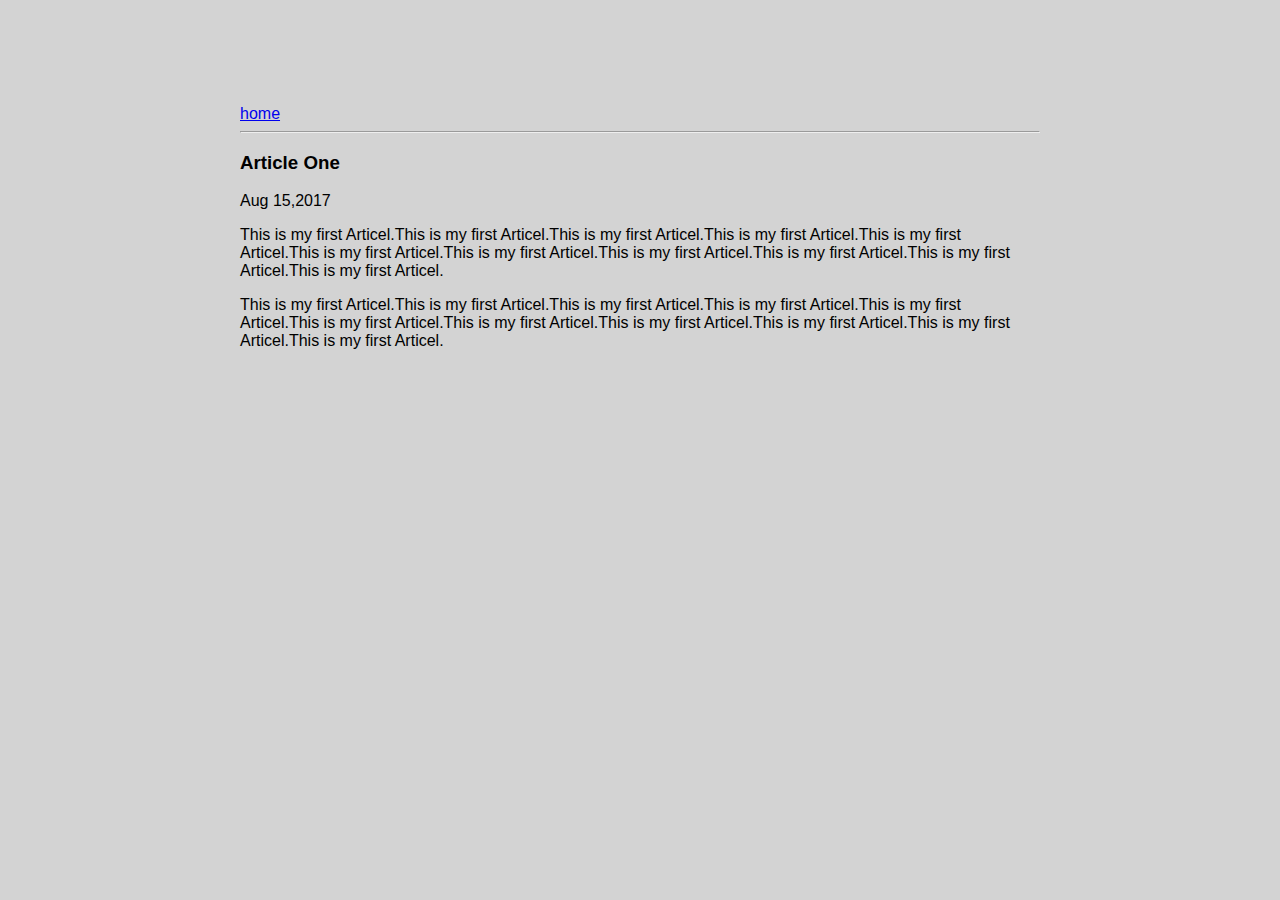
<file: ui/articel-one.html>
<html>
    <head>
        <title>
            Artical-One header
        </title>  
        <meta name="viewport" content="width=device-width, initial scale=1" />
        <link href="/ui/style.css" rel="stylesheet" />
    </head>    
    
    <body>
        <div class="container">
            <div>
                <a href="/">home</a>
            </div>
            <hr/>
            <h3>
                Article One
            </h3>
            <div>
                Aug 15,2017
            </div>
            <div>
                <p>
                    This is my first Articel.This is my first Articel.This is my first Articel.This is my first Articel.This is my first Articel.This is my first Articel.This is my first Articel.This is my first Articel.This is my first Articel.This is my first Articel.This is my first Articel.
                </p>
                <p>
                    This is my first Articel.This is my first Articel.This is my first Articel.This is my first Articel.This is my first Articel.This is my first Articel.This is my first Articel.This is my first Articel.This is my first Articel.This is my first Articel.This is my first Articel.
                </p>
            </div>
        </div>
    </body>    
</html>
</file>
<file: ui/style.css>
body {
    font-family: sans-serif;
    background-color: lightgrey;
    margin-top: 75px;
}

.center {
    text-align: center;
}

.text-big {
    font-size: 300%;
}

.bold {
    font-weight: bold;
}

.img-medium {
    height: 200px;
}

.container {
    max-width: 800px;
    margin: 0 auto;
    color: black;
    font-family: sans-serif;
    padding-top: 30px;
    }
</file>
